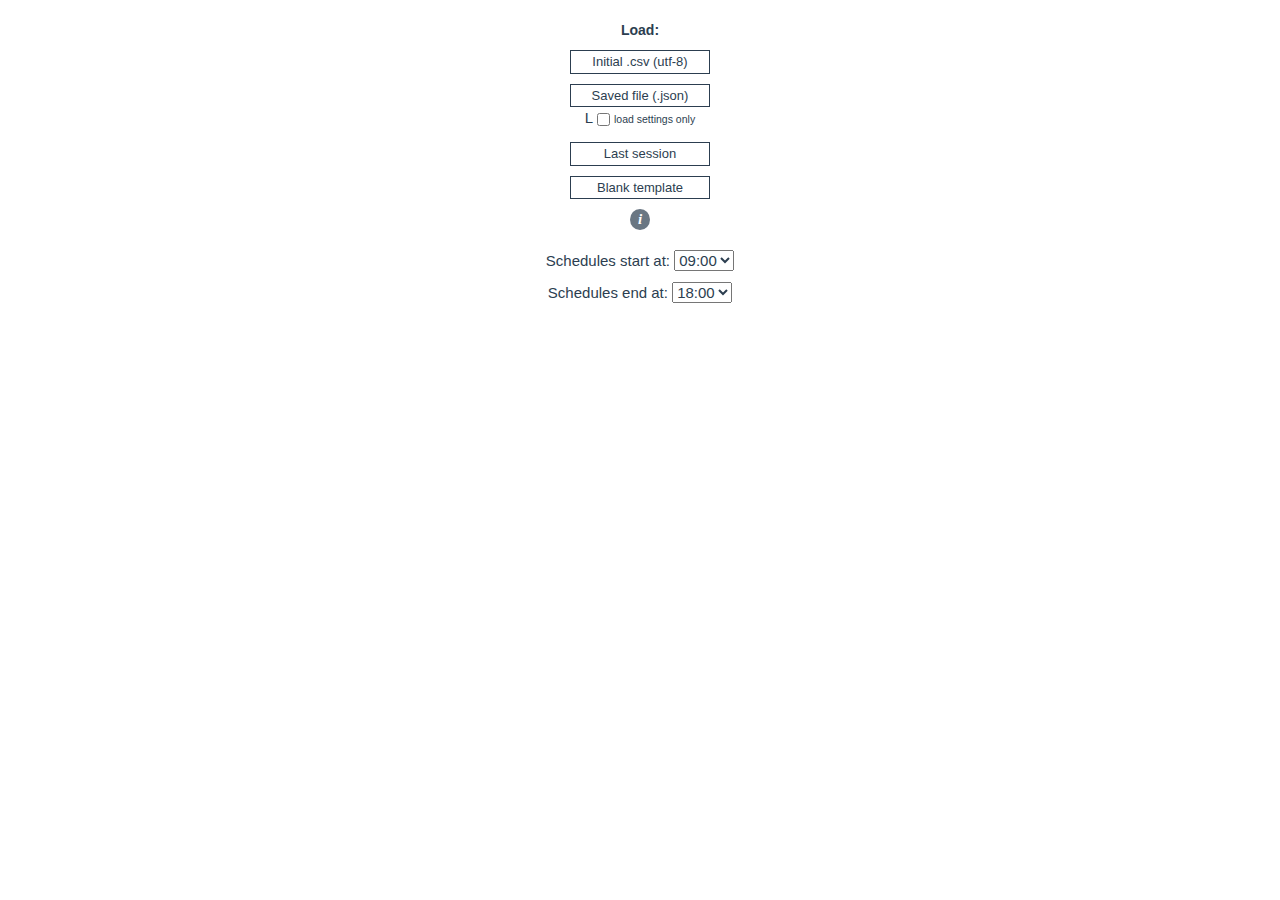
<file: schedules/index.html>
<!DOCTYPE html>
<html lang="en">
<head>
    <meta charset="utf-8" />
    <meta name="google" content="notranslate" />
    <meta http-equiv="X-UA-Compatible" content="IE=edge" />
    <meta name="viewport" content="width=device-width initial-scale=1.0 minimum-scale=1.0 maximum-scale=1.0 user-scalable=no" />
    <meta name="theme-color" content="#2c3e50">
    <title>Schedules</title>
    <!-- TODO: <link rel="canonical" href="https://_your_domain_/schedules" /> -->
    <link rel="manifest" href="../schedules/manifest.json" />
    <link rel="icon" sizes="192x192" href="schedules192.png" />
    <link type="text/css" rel="stylesheet" href="main.min.css" />
</head>
<body>
    <div class="container-fluid">
        <div id="parsing" class="row">
            <div class="col-lg-12 text-center">
                <div class="header" style="margin:20px 0 0 0;">Load:</div>
                <div>
                    <form id="inputFile">
                        <input type="file" id="csv-file" name="files" style="display:none;" />
                        <label id="labelcsv-file" for="csv-file" class="btn btn-xs btn-whiteBlue" style="margin-top:10px;width:140px;">Initial .csv (utf-8)</label>
                    </form>
                </div>
                <div>
                    <form id="inputJSON">
                        <input type="file" id="json-file" name="filez" style="display:none;" />
                        <label id="labeljson-file" for="json-file" class="btn btn-xs btn-whiteBlue" style="margin-top:10px;width:140px;">Saved file (.json)</label>
                    </form>
                </div>
                <div><span>L</span>
                    <input type="checkbox" id="settingsOnly" name="settingsOnly" value="" class="ckbox1" />
                    <label for="settingsOnly" class="small" style="font-weight:400; font-size: 0.7em;">load settings only</label>
                </div>
                <div>
                    <div id="savedsession" class="btn btn-xs btn-whiteBlue" style="margin-top:10px;width:140px;">Last session</div>
                </div>
                <div>
                    <div id="newsession" class="btn btn-xs btn-whiteBlue" style="margin-top:10px;width:140px;">Blank template</div>
                </div>
                <div>
                    <div id="helpfileA" class="circleborder"><em><strong>i</strong></em></div>
                </div>
                <div>
                    <div style="margin-top: 10px;">
                        <span>Schedules start at: </span>
                        <select id="configStartHr">
                            <option value="1">01:00</option>
                            <option value="2">02:00</option>
                            <option value="3">03:00</option>
                            <option value="4">04:00</option>
                            <option value="5">05:00</option>
                            <option value="6">06:00</option>
                            <option value="7">07:00</option>
                            <option value="8">08:00</option>
                            <option selected value="9">09:00</option>
                            <option value="10">10:00</option>
                            <option value="11">11:00</option>
                            <option value="12">12:00</option>
                            <option value="13">13:00</option>
                            <option value="14">14:00</option>
                            <option value="15">15:00</option>
                            <option value="16">16:00</option>
                            <option value="17">17:00</option>
                            <option value="18">18:00</option>
                            <option value="19">19:00</option>
                            <option value="20">20:00</option>
                            <option value="21">21:00</option>
                            <option value="22">22:00</option>
                        </select>
                    </div>
                    <div style="margin-top: 10px;">
                        <span>Schedules end at: </span>
                        <select id="configNumOfHrsPerDay">
                            <option value="10">10:00</option>
                            <option value="11">11:00</option>
                            <option value="12">12:00</option>
                            <option value="13">13:00</option>
                            <option value="14">14:00</option>
                            <option value="15">15:00</option>
                            <option value="16">16:00</option>
                            <option value="17">17:00</option>
                            <option selected value="18">18:00</option>
                            <option value="19">19:00</option>
                            <option value="20">20:00</option>
                            <option value="21">21:00</option>
                            <option value="22">22:00</option>
                            <option value="23">23:00</option>
                        </select>
                    </div>
                </div>
            </div>
        </div>
    </div>
    <div class="container-fluid">
        <div id="information" class="row nodisplay" style="z-index:15;position:relative;">
            <div class="col-lg-12 text-center">
                <div>
                    <div id="helpfile1" class="circleborder"><em><strong>i</strong></em></div>
                </div>
                <div class="header" style="border-bottom:1px solid #2c3e50;">Information</div>
                <div class="row">
                    <div class="col-lg-1"></div>
                    <div class="col-lg-5 col-md-6 col-sm-6 col-xs-6 info">
                    <div class="absolute-wrapper height600">
                    <h4 style="margin:20px 0 10px 0;">CSV files <span class="small">(single tab/sheet only, no duplicate headers, utf-8 encoded)</span></h4>
                    <h5 style="display: inline-block;">Course uploads</h5> <span id="updateHdrsA" class="btn pull-right btn-xs btn-warning">edit headers</span> <span class="small"><em>(all four fields and headers are required)</em></span>
                    <table class="table table-bordered table-condensed">
                        <thead><tr><td><input id="strHdr1" class="csvhdr" placeholder="교과목명" value="교과목명" disabled /></td><td><input id="strHdr2" class="csvhdr" placeholder="강의실" value="강의실" disabled /></td><td><input id="strHdr3" class="csvhdr" placeholder="시간" value="시간" disabled /></td><td><input id="strHdr4" class="csvhdr" placeholder="수강 번호" value="수강 번호" disabled /></td></tr></thead>
                        <tbody>
                            <tr><td>DU실용영어(1)</td><td>사1206</td><td>월(12:00∼12:50) 수(12:00∼12:50)</td><td>0001</td></tr>
                            <tr><td>인터뷰영어</td><td>범1215A</td><td>화(12:00∼13:15) 목(12:00∼13:15)</td><td>1000</td></tr>
                            <tr><td>*영어회화(2)</td><td>인2-2402</td><td>목(10:00∼11:50)</td><td>1001</td></tr>
                            <tr><td>TOEIC</td><td>공2201 공2101</td><td>월(13:30∼14:45) 수(15:00∼16:15)</td><td>9998</td></tr>
                            <tr><td>D.C.R.</td><td>대구본1403</td><td>수(13:00∼15:50)</td><td>9999</td></tr>
                        </tbody>
                    </table>
                        <h5 style="display: inline-block;">Renaming all courses</h5> <span id="updateHdrsB" class="btn pull-right btn-xs btn-warning">edit headers</span> <br />
                        <span class="small"><em>(both headers required: (1) the old course name -&gt; (2) the new or updated course name)</em></span>
                    <table class="table table-bordered table-condensed">
                        <thead><tr><td><input id="strHdr5" class="csvhdr" placeholder="수강 번호1" value="수강 번호1" disabled /></td><td><input id="strHdr6" class="csvhdr" placeholder="수강 번호2" value="수강 번호2" disabled /></td></tr></thead>
                        <tbody>
                            <tr><td>1000</td><td>1001</td></tr>
                            <tr><td>9999</td><td>9998</td></tr>
                        </tbody>
                    </table>
                        <h5 style="display: inline-block;">Teachers</h5> <span class="small" style="display: inline-block;"><em>(the second header is optional - if fields exist in Korean, they will appear on the CSV.)</em></span>
                    <table class="table table-bordered table-condensed">
                        <thead><tr><td>teachers</td><td>강사명</td></tr></thead>
                        <tbody>
                            <tr><td>Patrick Travers</td><td>패트릭 트라버스</td></tr>
                            <tr><td>이영식</td><td></td></tr>
                        </tbody>
                    </table>
                    <h5 style="display: inline-block;">Department definitions</h5> <span class="small" style="display: inline-block;"><em>(the second header is optional - if fields exist, they will appear on the PDF)</em></span>
                    <table class="table table-bordered table-condensed">
                        <thead><tr><td>shortcode</td><td>description</td></tr></thead>
                        <tbody>
                            <tr><td>대구본</td><td>Main Building (1)</td></tr>
                            <tr><td>활</td><td>조형예술대학(5호관)</td></tr>
                        </tbody>
                    </table>
                    </div>
                    </div>
                    <div class="col-lg-5 col-md-6 col-sm-6 col-xs-6 info">
                    <div class="absolute-wrapper height600">
                    <h4 style="margin:20px 0 10px 0;">Keyboard + Mouse</h4>
                    <p><span class="btn-xs btn-primary">SHIFT</span><span class="small" style="font-weight: bold"> + CLICK</span>: deselect (or unassign if this is a course)<br><span class="btn-xs btn-primary">ALT</span><span class="small" style="font-weight: bold"> + </span><span class="btn-xs btn-primary">SHIFT</span><span class="small" style="font-weight: bold"> + CLICK</span>: select course under courselist - any subsequent click on a schedule will attempt to assign the course there.</p>
                    <h4 style="margin:20px 0 10px 0;">Icons</h4>
                    <p><span class="icon-wrench"></span>: edit or make changes<br><span class="icon-recycle"></span>: unassigns all courses either under one specific category or from one specific schedule.<br><span class="icon-flash"></span>: automatically builds as many schedules as possible for one specific category (NOTE: applies to blank schedules only, observes active settings).</p>
                    <h4 style="margin:20px 0 10px 0;">Clinics</h4>
                    <p>Clinics behave differently to regular courses in that each instance is created when it is assigned to a schedule and destroyed when it is unassigned.<br>Each clinic instance cannot be edited directly. Edits must be made to the clinic definition itself - the changes will then apply to all instances of that definition.</p>
                    <h4 style="margin:20px 0 -10px 0;">Department Groups</h4>
                    <ul>
                        <li>A department "group" is a filter that determines which course departments can be included together on the same schedule.</li>
                        <li>Groups work by restricting assignments to courses with departments that are <em>inclusive</em> of a single common group (regardless of how many groups are defined).</li>
                        <li>When using groups, each course assigned to any given schedule (starting with the first assignment) will dictate which courses are subsequently allowed on that same schedule.</li>
                        <li>Groups can be set to restrict assignments by department either on an individual "daily" basis or to restrict assignments by department throughout the entirety of a schedule "week".</li>
                        <li>While groups are active, if a department is left out altogether, all courses under that department will be ignored when making assignments.</li>
                        <li>Groups can be engaged, changed or overridden at any time without affecting assignments that have already been set.</li>
                    </ul>
                    </div>
                    </div>
                    <div class="col-lg-1"></div>
                </div>
            </div>
        </div>
    </div>
    <div class="container-fluid">
        <div class="row" style="z-index:15;position:relative;">
            <div class="col-lg-2 col-md-2 col-sm-2 col-xs-2"></div>
            <div id="hiddendeptopenR" class="col-lg-2 col-md-2 col-sm-2 col-xs-2"></div>
            <div class="col-lg-4 col-md-4 col-sm-4 small">
                <div id="setting-section" class="text-left nodisplay">
                    <div class="row">
                        <div class="col-lg-12">
                            <div id="hidetitlesettings" class="header text-center" style="padding-top: 20px;">Schedule Settings</div>
                            <div class="header text-center">
                                <form id="uploadJSON">
                                    <input type="file" id="jsonSettings-file" name="filejzon" style="display:none;" />
                                    <label id="labeljsonSettings" for="jsonSettings-file" class="btn btn-xs btn-whiteBlue" style="margin:5px 0;width: 120px;">Set via .json</label>
                                </form>
                            </div>
                            <div style="margin-bottom: 5px; border-bottom: 1px solid #2c3e50;">All Departments:<span id="deptopenR" class="btn-xs btn-whiteBlue icon-wrench pull-right" style="margin-top:-3px;">Edit</span></div>
                            <div id="alldepartments"></div>
                            <div id="newgroupid" style="margin-top:5px;" data-grpindex="0">
                                <span id="makegroup" class="btn btn-xs btn-whiteBlue">Add selection to groups</span>
                                <div style="margin-top:5px;">Department Groups:<br><span class="icon-attention" style="color:#ff9800;"></span> <em>While groups are active, courses with a department not included below will be ignored.</em></div>
                            </div>
                            <div class="absolute-wrapper height300">
                                <div id="allgroups" class="well well-sm" style="margin-bottom:5px; border-radius:0;"></div>
                            </div>
                        </div>
                    </div>
                    <div style="margin-bottom: 5px; border-bottom: 1px solid #2c3e50;">Maximum Contact Hours:</div>
                    <div><span>Per schedule:</span>
                        <input type="number" id="hrsPerSchedule" class="" value="" maxlength="2" min="0" /> </div>
                    <div><span>Per day:</span>
                        <input type="number" id="hrsPerDay" class="" value="" maxlength="2" min="0" /> </div>
                    <div style="margin-bottom:10px;"><span>Sequentially:</span>
                        <div class="btn btn-xs btn-inline nopadleft">
                            <fieldset>
                                <div class="switch-toggle switch-candy">
                                    <input id="seqHrsTwo" name="scale" type="radio">
                                    <label for="seqHrsTwo">&nbsp;2-2-3(3)&nbsp;</label>
                                    <input id="seqHrsThree" name="scale" type="radio" checked>
                                    <label for="seqHrsThree">&nbsp;3-4-3(6)&nbsp;</label>
                                    <a></a>
                                </div>
                            </fieldset>
                        </div>
                        <span>1hr - 2hr - 90min(3hr)</span>
                    </div>
                    <div class="row">
                        <div class="col-lg-12 text-center" style="margin:10px 0;"><span id="save-settings" class="btn btn-xs btn-success">Save and Close</span> </div>
                    </div>
                </div>
            </div>
        </div>
    </div>
    <div class="container-fluid">
      <div id="departments" class="revealdepts nodisplay">
        <div class="row" style="z-index:15;position:relative;">
            <div class="col-lg-6 col-md-6 col-sm-6 small"></div>
            <div class="col-lg-4 col-md-4 col-sm-5 small">
                <div id="deptEDIT-section" class="text-left">
                    <div class="row">
                        <div class="col-lg-12">
                            <div class="header text-center" style="padding-top: 20px;">Departments</div>
                            <div class="header text-center">
                                <form id="inputDEPTS">
                                    <input type="file" id="deptEDIT-file" name="filedped" style="display:none;" />
                                    <label id="labeldeptEDIT-file" for="deptEDIT-file" class="btn btn-xs btn-whiteBlue" style="margin:5px 0;width: 120px;">Add via .csv file</label>
                                </form><span id="deptEDITadd" class="btn btn-xs btn-whiteBlue" style="margin:0 0 5px 0;width:120px;">Add new dept</span> </div>
                            <div style="margin-bottom: 5px; border-bottom: 1px solid #2c3e50;">All Departments:</div>
                            <div class="absolute-wrapper height300">
                                <div id="deptEDIT"> </div>
                            </div>
                        </div>
                    </div>
                    <div class="row">
                        <div class="col-lg-12 text-center" style="margin:10px 0;"><span id="save-deptEDIT" class="btn btn-xs btn-success">Save updates</span><span id="exit-deptEDIT" class="btn btn-xs btn-whiteBlue" style="margin-left:5px;">Exit</span> </div>
                    </div>
                </div>
            </div>
        </div>
      </div>
    </div>
    <div class="container-fluid">
      <div id="statistics" class="nodisplay">
        <div class="row text-center small" style="z-index:15;position:relative;">
            <div class="header" style="margin:20px 0 0 0;">Course hours assigned</div>
            <div class="col-lg-2 col-md-2 col-sm-2">
            </div>
            <div id="stats-grid" class="col-lg-6 col-md-6 col-sm-6"></div>
            <div class="col-lg-2 col-md-2 col-sm-2">
                <div class="row text-left">
                    <h5 class="text-center" style="margin: 4px 0;">Courses by category:</h5>
                    <div class="absolute-wrapper height200" style="border-top: 1px solid #2c3e50;">
                        <div id="coursesByCat"></div>
                    </div>
                </div>
            </div>
        </div>
        <div class="row text-center small">
            <div class="header" style="margin:20px 0 0 0;">Clinic hours assigned</div>
            <div class="col-lg-2 col-md-2 col-sm-2">
            </div>
            <div id="klinics-grid" class="col-lg-6 col-md-6 col-sm-6"></div>
            <div class="col-lg-2 col-md-2 col-sm-2">
                <div class="row text-left">
                    <h5 class="text-center" style="margin: 4px 0;">Clinics by definition:</h5>
                    <div class="absolute-wrapper height200" style="border-top: 1px solid #2c3e50;">
                        <div id="coursesByDef"></div>
                    </div>
                </div>
            </div>
        </div>
            <div class="row">
                <div class="col-lg-12 text-center" style="margin:10px 0;"><span id="exit-stats" class="btn btn-xs btn-whiteBlue icon-map-o"> Exit</span></div>
            </div>
      </div>
    </div>
    <div class="container-fluid">
        <div class="row" style="z-index:15;position:relative;">
            <div class="col-lg-4 col-md-3 col-sm-2 small"></div>
            <div class="col-lg-4 col-md-6 col-sm-8 small">
                <div id="tchrs-section" class="text-left nodisplay">
                    <div class="row">
                        <div class="col-lg-12">
                            <div class="header text-center" style="padding-top: 20px;">Teachers</div>
                            <div class="header text-center">
                                <form id="inputTCHRS">
                                    <input type="file" id="tchrs-file" name="filets" style="display:none;" />
                                    <label id="labeltchrs-file" for="tchrs-file" class="btn btn-xs btn-whiteBlue" style="margin:5px 0;width: 120px;">Add via .csv file</label>
                                </form><span id="tchradd" class="btn btn-xs btn-whiteBlue" style="margin:0 0 5px 0;width:120px;">Add new teacher</span> </div>
                            <div style="margin-bottom: 5px; border-bottom: 1px solid #2c3e50;">All Teachers:</div>
                            <div class="absolute-wrapper height300">
                                <div id="alltchrs"> </div>
                            </div>
                        </div>
                    </div>
                    <div class="row">
                        <div class="col-lg-12 text-center" style="margin:10px 0;"><span id="save-tchrs" class="btn btn-xs btn-success">Save updates</span><span id="exit-tchrs" class="btn btn-xs btn-whiteBlue" style="margin-left:5px;">Exit</span> </div>
                    </div>
                </div>
            </div>
        </div>
    </div>
    <div class="container-fluid">
        <div id="displayOverrides" class="row nodisplay">
            <div class="col-lg-12">
                <div class="row">
                    <div id="leftsidesettings" class="col-lg-3 col-md-3 col-sm-3 col-xs-3 small">
                        <div id="leftsidechild" style="visibility: visible;padding:5px 0 5px 0;color:#ffffff;background-color:#2c3e50;margin:0 -15px;" class="header text-center">Courses <span id="startedr" class="btn-xs btn-blueYellow icon-wrench"></span></div>
                        <div class="absolute-wrapper height65">
                            <div id="coursehelpers">
                                <div class="text-center">
                                    <span id="renamer" class="btn btn-xs btn-whiteBlue icon-attention nodisplay" style="margin-right:2px;">Rename courses</span>
                                    <div id="newCNames" class="icon-attention nodisplay">Rename <form id="inputRENAME">
                                            <input type="file" id="uploadnewCNames" name="filecn" style="display:none;" />
                                            <label id="labeluploadnewCNames" for="uploadnewCNames" class="btn btn-xs btn-whiteBlue" style="display: inline-block;line-height:1.2;margin:1px 0;">via .csv</label>
                                        </form>
                                        <span id="savenewCNames" class="btn btn-xs btn-success" style="line-height:1.2;margin:1px 0;">Save</span> <span id="exitnewCNames" class="btn btn-xs btn-whiteBlue" style="line-height:1.2;margin:1px 1px 1px 0;">Exit</span></div>
                                    <input type="number" id="searchcourses" class="input-xs text-center" style="width:80px;" value="" maxlength="4" minlength="4" min="0000" max="9999" placeholder="search" /> <span id="coursefinder" class="btn btn-xs btn-whiteBlue icon-search" style="margin-left:-7px;"></span>
                                    <div id="klinicHolder" class="pull-right nodisplay" style="margin: 0 20px 0 0;">
                                        <input type="checkbox" id="klinicHold" name="klinicHold" value="" class="ckbox1" />
                                        <label for="klinicHold" class="small" style="font-weight:400; font-size: 0.7em;">LOCK CLINIC</label>
                                    </div>
                                </div>
                                <div class="text-center" style="padding:3px 15px 0 15px;"><span id="purger" class="btn btn-xs btn-dangerous icon-attention nodisplay" style="margin-right:2px;">Purge&nbsp;</span>
                                <span id="addnewcourse" class="btn btn-xs btn-success nodisplay">New courses / categories</span>
                                <span id="openklinics" class="btn btn-xs btn-whiteBlue nodisplay">Define clinics</span>
                                <div id="klinicscontainer" class="nodisplay"></div>
                                </div>
                            </div>
                        </div>
                    </div>
                    <div id="rightsidesettings" class="col-lg-9 col-md-9 col-sm-9 col-xs-9 small">
                        <div id="rightsidechild" class="header text-center" style="padding:5px 0 5px 0;color:#ffffff;background-color:#2c3e50;margin:0 -15px;">Schedules <span id="open-settings" class="btn-xs btn-blueYellow icon-wrench"></span><span id="downloadjson" class="downloadr pull-right icon-download">SAVE .json</span><span id="downloadcsv" class="downloadr pull-right icon-download">ADMIN .csv</span><span id="downloadpdf" class="downloadr pull-right icon-download">COURSE schedules .pdf</span><span id="dlklinicpdf" class="downloadr pull-right icon-download">CLINIC schedules .pdf</span> </div>
                        <div class="absolute-wrapper height65">
                            <div id="overridesettings">
                                <div> <span class="small" style="margin-right:-5px;">CATEGORIES:</span> <span class="btn btn-xs">
                        <fieldset>
                            <div class="switch-toggle switch-candy">
                                <input id="mlticatsyes" name="mlticats" type="radio">
                                <label for="mlticatsyes">multiple&nbsp;&nbsp;&nbsp;&nbsp;</label>
                                <input id="mlticatsno" name="mlticats" type="radio" checked>
                                <label for="mlticatsno">single</label>
                                <a></a>
                            </div>
                        </fieldset>
                    </span><span class="small">&nbsp;MAX.HOURS: </span>
                                    <div id="schedhrsbyps" class="btn btn-xs" style="margin: 0 -5px 0 0;border-color:#dedede;"><span id="schedhrsset" style="font-weight:700;">12</span> total</div>
                                    <div id="dayhrsbyps" class="btn btn-xs" style="margin: 0 -5px 0 0;border-color:#dedede;"><span id="dayhrsset" style="font-weight:700;">4</span> per day</div>
                                    <div id="seqhrsbyps" class="btn btn-xs" style="border-color:#dedede;"><span id="seqhrsset" style="font-weight:700;">3-4-3(6)</span> seq.</div>
                                    <div style="display: inline-block;"><span class="small">&nbsp;NEW: </span><span id="newmontofri" class="btn btn-xs btn-whiteBlue">Mon-Fri</span> <span id="newmontosat" class="btn btn-xs btn-whiteBlue">Sat.</span></div>
                                    <div class="pull-right" style="margin:2px 4px 0 0;"><span id="view-stats" class="btn btn-xs btn-whiteBlue icon-map-o"> Stats</span></div>
                                    <div class="pull-right" style="margin:2px 5px 0 0;display:inline-block"><span id="helpfileB" class="circleborder" style="border-color:#dedede;"><em><strong>i</strong></em></span></div>
                                    <div class="pull-right" style="margin:2px 4px 0 0;"><span id="updatenames" class="btn btn-xs btn-whiteBlue icon-user">Update</span> <span id="showteachers" class="btn btn-xs btn-whiteBlue icon-user">Show</span></div>
                                </div>
                                <div id="nodeptgrps" class="nodisplay"><span class="btn btn-xs" style="margin:0;border-color:#dedede;color:rgba(44,62,80,0.4);cursor:default;">No department groups defined</span></div>
                                <div id="deptgrpcontrol"><span id="deptgrpsbyps" class="btn btn-xs" style="margin: 0;border-color:#dedede;">Department Groups:</span><span id="deptgroupsset" class="" style="padding:5px 0;"></span> <span class="btn btn-xs">
                        <fieldset>
                            <div class="switch-toggle switch-candy">
                                <input id="deptGrpsDaily" name="grpset" type="radio" checked>
                                <label for="deptGrpsDaily">daily</label>
                                <input id="deptGrpsWeekly" name="grpset" type="radio">
                                <label for="deptGrpsWeekly">weekly&nbsp;&nbsp;&nbsp;&nbsp;</label>
                                <a></a>
                            </div>
                        </fieldset>
                    </span> </div>
                            </div>
                        </div>
                    </div>
                </div>
            </div>
        </div>
    </div>
    <div class="container-fluid">
        <div id="newcoursemodal" class="row nodisplay">
            <div class="col-lg-12">
                <div class="row">
                    <div class="col-lg-2 col-md-2 col-sm-2 col-xs-2"></div>
                    <div id="hiddendeptopenL" class="col-lg-2 col-md-2 col-sm-2 col-xs-2"></div>
                    <div id="newcourseform" class="col-lg- col-md-4 col-sm-4 col-xs-4 text-left small">
                        <div class="header text-center" style="margin:5px 0 5px 0;border-bottom:1px solid #2c3e50;padding-top:20px;">New Category</div>
                        <div>
                            <div id="newcatlist" style="margin:5px 0;"></div> <span id="newcoursecatmake" class="btn-xs btn-success">Add category</span>
                            <div id="choosenewcat" class="well well-sm nodisplay"> <span id="savenewcat" class="btn btn-xs btn-success">Create Category</span>
                                <input type="text" id="definenewcat" class="btn-xs text-center" style="margin:5px 0;width:150px;vertical-align:middle;padding:2px;" placeholder="category name" /> <span id="exitchoosenewcat" class="btn btn-xs btn-danger pull-right" style="margin-top:5px;">Exit</span> </div>
                        </div>
                        <div class="header text-center" style="margin:5px 0 5px 0;border-bottom:1px solid #2c3e50;padding-top: 20px;">New Course(s)</div>
                        <div class="row">
                            <div class="col-lg-12" style="margin-bottom:10px;">
                                <div>
                                    <form id="freshFile">
                                        <input type="file" id="csv-freshfile" name="freshfile" style="display:none;" />
                                        <label id="labelcsv-freshfile" for="csv-freshfile" class="btn btn-xs btn-whiteBlue pull-right" style="margin-bottom:10px;width:80px;">from .csv</label>
                                    </form>
                                 </div>
                            </div>
                        </div>
                        <div style="margin:5px 0;"><span>Course Code:</span>
                            <input type="number" id="newcoursename" class="btn-xs" style="width:90px;vertical-align:middle;padding-top:2px;padding-bottom:2px;" value="0001" maxlength="4" minlength="4" min="0001" max="9999" />
                        </div>
                        <div>
                            <div id="chooseexistingcats"> <span>Category:</span>
                                <div id="select-styleA" class="">
                                    <select id="newcoursecat"> </select>
                                </div>
                            </div>
                        </div>
                        <div style="margin:5px 0;">
                            <div id="chooseexistingdepts"><span>Department:</span>
                                <div id="select-styleB">
                                    <select id="newcoursedept"> </select>
                                </div>
                                <span id="deptopenL" class="btn-xs btn-whiteBlue icon-wrench">Edit departments</span>
                            </div>
                        </div>
                        <div class="">
                            <span>Room:</span>
                            <input type="text" id="newcourseroom" class="btn-xs" style="width:90px;vertical-align:middle;padding:2px;" placeholder="101" />
                            <input type="text" id="newcourseroomB" class="btn-xs" style="width:90px;vertical-align:middle;padding:2px;margin-left:2px;" placeholder="(split)" />
                        </div>
                        <div>
                            <div style="margin:5px 0 2px 0;">Class Duration:</div>
                            <div>
                                <fieldset>
                                    <div class="switch-toggle switch-candy">
                                        <input id="durationone" name="pickduration" type="radio" checked>
                                        <label for="durationone">1시간(2)</label>
                                        <input id="durationninety" name="pickduration" type="radio">
                                        <label for="durationninety">90분(2)</label>
                                        <input id="durationtwo" name="pickduration" type="radio">
                                        <label for="durationtwo">2시간(1)</label>
                                        <input id="durationthree" name="pickduration" type="radio">
                                        <label for="durationthree">3시간(1)</label>
                                        <a></a>
                                    </div>
                                </fieldset>
                            </div>
                        </div>
                        <div style="margin:5px 0;"><span>Class Times:</span>
                            <div id="newcoursedayhrsone" style="margin:2px 0 2px 0;">
                                <div id="select-styleC" class="">
                                    <select id="newdayone">
                                        <option value="월">월</option>
                                        <option value="화">화</option>
                                        <option value="수">수</option>
                                        <option value="목">목</option>
                                        <option value="금">금</option>
                                        <option value="토">토</option>
                                    </select>
                                </div>
                                <div id="select-styleD" class="">
                                    <select id="newhrsone"> </select>
                                </div>
                                <div id="select-styleF" class="">
                                    <select id="newdaytwo">
                                        <option value="월">월</option>
                                        <option value="화">화</option>
                                        <option value="수">수</option>
                                        <option value="목">목</option>
                                        <option value="금">금</option>
                                        <option value="토">토</option>
                                    </select>
                                </div>
                                <div id="select-styleG" class="">
                                    <select id="newhrstwo"> </select>
                                </div>
                            </div>
                        </div>
                        <div class="text-center" style="margin:20px 0;">
                            <div id="savecoursechanges" class="btn btn-xs btn-success">Create Course</div>
                            <div id="exitcoursechanges" class="btn btn-xs btn-whiteBlue">Exit</div>
                        </div>
                    </div>
                </div>
            </div>
        </div>
    </div>
    <div class="container-fluid">
        <div id="defineklinics" class="row nodisplay" style="z-index:15;position:relative;">
            <div class="col-lg-12">
                <div class="row">
                    <div class="col-lg-3 col-md-3 col-sm-3 col-xs-3"></div>
                    <div id="newklinicform" class="col-lg-6 col-md-6 col-sm-6 col-xs-6 text-left small">
                        <div class="header text-center" style="padding-top:20px;">Clinic definitions</div>
                        <div class="header text-center" style="margin:5px 0 5px 0;">
                            <span id="klinicadd" class="btn btn-xs btn-whiteBlue" style="margin:0 0 5px 0;width:120px;">Define new clinic</span>
                        </div>
                        <div style="margin-bottom: 5px; border-bottom: 1px solid #2c3e50;">All definitions:</div>
                        <div class="absolute-wrapper height300">
                        <div id="klinic-section" class="height500"></div>
                        </div>
                        <div class="text-center" style="margin:20px 0;">
                            <div id="saveklinicchanges" class="btn btn-xs btn-success">Save definitions</div>
                            <div id="exitklinicchanges" class="btn btn-xs btn-whiteBlue">Exit</div>
                        </div>
                    </div>
                </div>
            </div>
        </div>
    </div>
    <div class="container-fluid">
        <div class="row">
            <div id="left" class="col-lg-3 col-md-3 col-sm-3 small">
                <div class="row">
                    <div class="col-lg-12">
                        <div id="references" class="text-left" style="padding-top: 100px;"></div>
                    </div>
                </div>
            </div>
            <div id="right" class="col-lg-9 col-md-9 col-sm-9 small">
                <div id="schedule-instances" class="row" style="padding-top: 100px;"></div>
                <div id="pagebottom"></div>
            </div>
        </div>
    </div>
    <!-- <div class="container-fluid">
        <div id="loadingScreen" class="row nodisplay">
            <div class="col-lg-3 col-md-3 col-sm-3 col-xs-3"></div>
                <div class="col-lg-6 col-md-6 col-sm-6 col-xs-6">
                    <div class="text-center">
                        <h4 class="waiting-dots" style="margin:300px 0 10px 0;">Parsing csv data. Please wait<span> .</span><span> .</span><span> .</span></h4>
                    </div>
                </div>
        </div>
    </div> -->
    <script type="text/javascript" src="papaparse.min.js"></script>
    <script type="text/javascript" src="msc-script.min.js"></script>
    <script type="text/javascript" src="fileSaver.js"></script>
    <script type="text/javascript" src="main.min.js"></script>
</body>
</html>
</file>
<file: schedules/main.min.css>
@font-face{font-family:fontello;src:url(font/fontello.ttf?85205103) format('truetype');font-weight:400;font-style:normal}[class*=" icon-"]:before,[class^=icon-]:before{font-family:fontello;font-style:normal;font-weight:400;speak:none;display:inline-block;text-decoration:inherit;width:1em;margin-right:.2em;text-align:center;font-variant:normal;text-transform:none;line-height:1em;margin-left:.2em;-webkit-font-smoothing:antialiased;-moz-osx-font-smoothing:grayscale}.icon-sort-alt-up:before{content:'\f160'}.icon-sort-alt-down:before{content:'\f161'}.icon-recycle:before{content:'\f1b8'}.icon-attention:before{content:'\e800'}.icon-user:before{font-size:120%;content:'\e801'}.icon-download:before{content:'\e802';font-size:85%}.icon-wrench:before{content:'\e803';font-weight:400;font-size:120%}.icon-search:before{content:'\e804';font-weight:400}.icon-flash:before{content:'\e806';font-size:120%}.icon-map-o:before{content:'\f278'}*{-webkit-box-sizing:border-box;-moz-box-sizing:border-box;box-sizing:border-box}:after,:before{-webkit-box-sizing:border-box;-moz-box-sizing:border-box;box-sizing:border-box}html{font-size:10px;-webkit-tap-highlight-color:transparent}body{font-family:Arial,Arial,Helvetica,sans-serif;font-size:15px;line-height:1.42857143;color:#2c3e50;background-color:#fff}html{font-family:sans-serif;-ms-text-size-adjust:100%;-webkit-text-size-adjust:100%}body{margin:0}canvas{display:inline-block;vertical-align:baseline}a{background-color:transparent}a:active,a:hover{outline:0}strong{font-weight:700}img{border:0}button,input,select{color:inherit;font:inherit;margin:0}button{overflow:visible}button,select{text-transform:none}button{-webkit-appearance:button;cursor:pointer}button::-moz-focus-inner,input::-moz-focus-inner{border:0;padding:0}input{line-height:normal}input[type=radio]{-webkit-box-sizing:border-box;-moz-box-sizing:border-box;box-sizing:border-box;padding:0}fieldset{border:1px solid silver;margin:0 2px;padding:.35em .625em .75em}@media print{*,:after,:before{background:0 0!important;color:#000!important;-webkit-box-shadow:none!important;box-shadow:none!important;text-shadow:none!important}a,a:visited{text-decoration:underline}img{page-break-inside:avoid}img{max-width:100%!important}select{background:#fff!important}}*{-webkit-box-sizing:border-box;-moz-box-sizing:border-box;box-sizing:border-box}:after,:before{-webkit-box-sizing:border-box;-moz-box-sizing:border-box;box-sizing:border-box}html{font-size:10px;-webkit-tap-highlight-color:transparent}body{font-family:"Helvetica Neue",Helvetica,Arial,sans-serif;font-size:15px;line-height:1.42857143;color:#2c3e50}button,input,select{font-family:inherit;font-size:inherit;line-height:inherit}a{color:#4caf50;text-decoration:none}a:focus,a:hover{color:#4caf50;text-decoration:underline}a:focus{outline:thin dotted;outline:5px auto -webkit-focus-ring-color;outline-offset:-2px}img{vertical-align:middle}.h4,h4{font-family:"Helvetica Neue",Helvetica,Arial,sans-serif;font-weight:400;line-height:1.1;color:inherit}.h4,h4{margin-top:10.5px;margin-bottom:10.5px}.h4,h4{font-size:19px}.small{font-size:86%}.text-right{text-align:right}.container-fluid{margin-right:auto;margin-left:auto;padding-left:15px;padding-right:15px}.row{margin-left:-15px;margin-right:-15px}.col-lg-1,.col-lg-10,.col-lg-11,.col-lg-12,.col-lg-2,.col-lg-3,.col-lg-4,.col-lg-5,.col-lg-6,.col-lg-7,.col-lg-8,.col-lg-9,.col-md-1,.col-md-10,.col-md-11,.col-md-12,.col-md-2,.col-md-3,.col-md-4,.col-md-5,.col-md-6,.col-md-7,.col-md-8,.col-md-9,.col-sm-1,.col-sm-10,.col-sm-11,.col-sm-12,.col-sm-2,.col-sm-3,.col-sm-4,.col-sm-5,.col-sm-6,.col-sm-7,.col-sm-8,.col-sm-9,.col-xs-1,.col-xs-5,.col-xs-6{position:relative;min-height:1px;padding-left:15px;padding-right:15px}.col-xs-1,.col-xs-3,.col-xs-5,.col-xs-6,.col-xs-9{float:left}.col-xs-9{width:75%}.col-xs-6{width:50%}.col-xs-5{width:41.66666667%}.col-xs-3{width:25%}.col-xs-1{width:8.33333333%}@media (min-width:768px){.col-sm-1,.col-sm-10,.col-sm-11,.col-sm-12,.col-sm-2,.col-sm-3,.col-sm-4,.col-sm-5,.col-sm-6,.col-sm-7,.col-sm-8,.col-sm-9{float:left}.col-sm-12{width:100%}.col-sm-11{width:91.66666667%}.col-sm-10{width:83.33333333%}.col-sm-9{width:75%}.col-sm-8{width:66.66666667%}.col-sm-7{width:58.33333333%}.col-sm-6{width:50%}.col-sm-5{width:41.66666667%}.col-sm-4{width:33.33333333%}.col-sm-3{width:25%}.col-sm-2{width:16.66666667%}.col-sm-1{width:8.33333333%}}@media (min-width:992px){.col-md-1,.col-md-10,.col-md-11,.col-md-12,.col-md-2,.col-md-3,.col-md-4,.col-md-5,.col-md-6,.col-md-7,.col-md-8,.col-md-9{float:left}.col-md-12{width:100%}.col-md-11{width:91.66666667%}.col-md-10{width:83.33333333%}.col-md-9{width:75%}.col-md-8{width:66.66666667%}.col-md-7{width:58.33333333%}.col-md-6{width:50%}.col-md-5{width:41.66666667%}.col-md-4{width:33.33333333%}.col-md-3{width:25%}.col-md-2{width:16.66666667%}.col-md-1{width:8.33333333%}}@media (min-width:1200px){.col-lg-1,.col-lg-10,.col-lg-11,.col-lg-12,.col-lg-2,.col-lg-3,.col-lg-4,.col-lg-5,.col-lg-6,.col-lg-7,.col-lg-8,.col-lg-9{float:left}.col-lg-12{width:100%}.col-lg-11{width:91.66666667%}.col-lg-10{width:83.33333333%}.col-lg-9{width:75%}.col-lg-8{width:66.66666667%}.col-lg-7{width:58.33333333%}.col-lg-6{width:50%}.col-lg-5{width:41.66666667%}.col-lg-4{width:33.33333333%}.col-lg-3{width:25%}.col-lg-2{width:16.66666667%}.col-lg-1{width:8.33333333%}}table{background-color:transparent}caption{padding-top:8px;padding-bottom:8px;color:#b4bcc2;text-align:left}th{text-align:left}.table{width:100%;max-width:100%;margin-bottom:11px}.table>tbody>tr>td,.table>tbody>tr>th,.table>tfoot>tr>td,.table>tfoot>tr>th,.table>thead>tr>td,.table>thead>tr>th{padding:8px;line-height:1.42857143;vertical-align:top;border-top:1px solid #ecf0f1}.table>thead>tr>th{vertical-align:bottom;border-bottom:2px solid #ecf0f1}.table>caption+thead>tr:first-child>td,.table>caption+thead>tr:first-child>th,.table>colgroup+thead>tr:first-child>td,.table>colgroup+thead>tr:first-child>th,.table>thead:first-child>tr:first-child>td,.table>thead:first-child>tr:first-child>th{border-top:0}.table>tbody+tbody{border-top:2px solid #ecf0f1}.table .table{background-color:#fff}.table-condensed>tbody>tr>td,.table-condensed>tbody>tr>th,.table-condensed>tfoot>tr>td,.table-condensed>tfoot>tr>th,.table-condensed>thead>tr>td,.table-condensed>thead>tr>th{padding:2px}.table-bordered{border:1px solid #2c3e50}.table-bordered>tbody>tr>td,.table-bordered>tbody>tr>th,.table-bordered>tfoot>tr>td,.table-bordered>tfoot>tr>th,.table-bordered>thead>tr>td,.table-bordered>thead>tr>th{border:1px solid #2c3e50}.table-bordered>thead>tr>td,.table-bordered>thead>tr>th{border-bottom-width:2px;background-color:#ecf0f1}.table-striped>tbody>tr:nth-of-type(odd){background-color:#f9f9f9}.table-hover>tbody>tr:hover{background-color:#ecf0f1}table col[class*=col-]{position:static;float:none;display:table-column}table td[class*=col-],table th[class*=col-]{position:static;float:none;display:table-cell}.table>tbody>tr.active>td,.table>tbody>tr.active>th,.table>tbody>tr>td.active,.table>tbody>tr>th.active,.table>tfoot>tr.active>td,.table>tfoot>tr.active>th,.table>tfoot>tr>td.active,.table>tfoot>tr>th.active,.table>thead>tr.active>td,.table>thead>tr.active>th,.table>thead>tr>td.active,.table>thead>tr>th.active{background-color:#ecf0f1}.table-hover>tbody>tr.active:hover>td,.table-hover>tbody>tr.active:hover>th,.table-hover>tbody>tr:hover>.active,.table-hover>tbody>tr>td.active:hover,.table-hover>tbody>tr>th.active:hover{background-color:#dde4e6}.table>tbody>tr.success>td,.table>tbody>tr.success>th,.table>tbody>tr>td.success,.table>tbody>tr>th.success,.table>tfoot>tr.success>td,.table>tfoot>tr.success>th,.table>tfoot>tr>td.success,.table>tfoot>tr>th.success,.table>thead>tr.success>td,.table>thead>tr.success>th,.table>thead>tr>td.success,.table>thead>tr>th.success{background-color:#4caf50}.table-hover>tbody>tr.success:hover>td,.table-hover>tbody>tr.success:hover>th,.table-hover>tbody>tr:hover>.success,.table-hover>tbody>tr>td.success:hover,.table-hover>tbody>tr>th.success:hover{background-color:#15a589}.table>tbody>tr.info>td,.table>tbody>tr.info>th,.table>tbody>tr>td.info,.table>tbody>tr>th.info,.table>tfoot>tr.info>td,.table>tfoot>tr.info>th,.table>tfoot>tr>td.info,.table>tfoot>tr>th.info,.table>thead>tr.info>td,.table>thead>tr.info>th,.table>thead>tr>td.info,.table>thead>tr>th.info{background-color:#3498db}.table-hover>tbody>tr.info:hover>td,.table-hover>tbody>tr.info:hover>th,.table-hover>tbody>tr:hover>.info,.table-hover>tbody>tr>td.info:hover,.table-hover>tbody>tr>th.info:hover{background-color:#258cd1}.table>tbody>tr.warning>td,.table>tbody>tr.warning>th,.table>tbody>tr>td.warning,.table>tbody>tr>th.warning,.table>tfoot>tr.warning>td,.table>tfoot>tr.warning>th,.table>tfoot>tr>td.warning,.table>tfoot>tr>th.warning,.table>thead>tr.warning>td,.table>thead>tr.warning>th,.table>thead>tr>td.warning,.table>thead>tr>th.warning{background-color:#ff9800}.table-hover>tbody>tr.warning:hover>td,.table-hover>tbody>tr.warning:hover>th,.table-hover>tbody>tr:hover>.warning,.table-hover>tbody>tr>td.warning:hover,.table-hover>tbody>tr>th.warning:hover{background-color:#e08e0b}.table>tbody>tr.danger>td,.table>tbody>tr.danger>th,.table>tbody>tr>td.danger,.table>tbody>tr>th.danger,.table>tfoot>tr.danger>td,.table>tfoot>tr.danger>th,.table>tfoot>tr>td.danger,.table>tfoot>tr>th.danger,.table>thead>tr.danger>td,.table>thead>tr.danger>th,.table>thead>tr>td.danger,.table>thead>tr>th.danger{background-color:#e74c3c}.table-hover>tbody>tr.danger:hover>td,.table-hover>tbody>tr.danger:hover>th,.table-hover>tbody>tr:hover>.danger,.table-hover>tbody>tr>td.danger:hover,.table-hover>tbody>tr>th.danger:hover{background-color:#e43725}.table-responsive{overflow-x:auto;min-height:.01%}@media screen and (max-width:767px){.table-responsive{width:100%;margin-bottom:15.75px;overflow-y:hidden;-ms-overflow-style:-ms-autohiding-scrollbar;border:1px solid #ecf0f1}.table-responsive>.table{margin-bottom:0}.table-responsive>.table>tbody>tr>td,.table-responsive>.table>tbody>tr>th,.table-responsive>.table>tfoot>tr>td,.table-responsive>.table>tfoot>tr>th,.table-responsive>.table>thead>tr>td,.table-responsive>.table>thead>tr>th{white-space:nowrap}.table-responsive>.table-bordered{border:0}.table-responsive>.table-bordered>tbody>tr>td:first-child,.table-responsive>.table-bordered>tbody>tr>th:first-child,.table-responsive>.table-bordered>tfoot>tr>td:first-child,.table-responsive>.table-bordered>tfoot>tr>th:first-child,.table-responsive>.table-bordered>thead>tr>td:first-child,.table-responsive>.table-bordered>thead>tr>th:first-child{border-left:0}.table-responsive>.table-bordered>tbody>tr>td:last-child,.table-responsive>.table-bordered>tbody>tr>th:last-child,.table-responsive>.table-bordered>tfoot>tr>td:last-child,.table-responsive>.table-bordered>tfoot>tr>th:last-child,.table-responsive>.table-bordered>thead>tr>td:last-child,.table-responsive>.table-bordered>thead>tr>th:last-child{border-right:0}.table-responsive>.table-bordered>tbody>tr:last-child>td,.table-responsive>.table-bordered>tbody>tr:last-child>th,.table-responsive>.table-bordered>tfoot>tr:last-child>td,.table-responsive>.table-bordered>tfoot>tr:last-child>th{border-bottom:0}}table{border-collapse:collapse;border-spacing:0}td{padding:0}tr{page-break-inside:avoid}fieldset{padding:0;margin:0;border:0;min-width:0}label{display:inline-block;max-width:100%;margin-bottom:5px;font-weight:700}input[type=radio]{margin:4px 0 0;line-height:normal}input[type=radio]:focus{outline:thin dotted;outline:5px auto -webkit-focus-ring-color;outline-offset:-2px}.form-group{margin-bottom:15px}.form-group-sm .form-control{height:33px;padding:6px 9px;font-size:13px;line-height:1.5;border-radius:3px}select.form-group-sm .form-control{height:33px;line-height:33px}.well{min-height:20px;padding:19px;margin-bottom:20px;border:1px solid #2c3e50;border-radius:4px}.well-sm{padding:9px;border-radius:3px}.input-sm{height:33px;padding:6px 9px;font-size:13px;line-height:1.5}.input-xs{height:23px;vertical-align:middle;padding:1px 5px;font-size:13px;line-height:1.5}.text-center{text-align:center}.text-left{text-align:left}.btn{display:inline-block;margin-bottom:0;font-weight:400;text-align:center;vertical-align:middle;-ms-touch-action:manipulation;touch-action:manipulation;cursor:pointer;background-image:none;border:1px solid transparent;white-space:nowrap;padding:10px 15px;font-size:15px;line-height:1.42857143;-webkit-user-select:none;-moz-user-select:none;-ms-user-select:none;user-select:none}.btn:active.focus,.btn:active:focus,.btn:focus{outline:thin dotted;outline:5px auto -webkit-focus-ring-color;outline-offset:-2px}.btn:focus,.btn:hover{color:#fff;text-decoration:none}.btn:active{outline:0;background-image:none;-webkit-box-shadow:inset 0 3px 5px rgba(0,0,0,.125);box-shadow:inset 0 3px 5px rgba(0,0,0,.125)}.btn-default{color:#fff;background-color:#95a5a6;border-color:#95a5a6}.btn-default:active,.btn-default:focus,.btn-default:hover{color:#fff;background-color:#798d8f;border-color:#74898a}.btn-default:active{background-image:none}.btn-primary{color:#fff;background-color:#2c3e50;border-color:#2c3e50}.btn-primary:active,.btn-primary:focus,.btn-primary:hover{color:#fff;background-color:#1a242f;border-color:#161f29}.btn-primary:active{background-image:none}.btn-success{color:#3d8b40;background-color:#fff}.btn.btn-success,.btn.btn-success:hover{border:1px solid #3d8b40}.btn-success:active,.btn-success:focus,.btn-success:hover{color:#fff;background-color:#3d8b40}.btn-success:active{background-image:none}.btn-dept,.btn-dept:hover{color:#217dbb;background-color:#fff}.btn.btn-dept,.btn.btn-dept:hover{border:1px solid #217dbb}.btn-dept:active{color:#fff;background-color:#217dbb}.btn-dept:active{background-image:none}.btn-info{color:#fff;background-color:#3498db;border-color:#3498db}.btn-info:active,.btn-info:focus,.btn-info:hover{color:#fff;background-color:#217dbb;border-color:#2077b2}.btn-info:active{background-image:none}.btn-sm{padding:6px 9px;font-size:13px;line-height:1.5;border-radius:3px}.btn-block{display:block;width:100%}.btn-group-justified{display:table;width:100%;table-layout:fixed;border-collapse:separate}.btn-group-justified>.btn{float:none;display:table-cell;width:1%}.close{float:right;font-size:22.5px;font-weight:700;line-height:1;color:#000;text-shadow:none;opacity:.2}.close:focus,.close:hover{color:#000;text-decoration:none;cursor:pointer;opacity:.5}.container-fluid:after,.container-fluid:before,.row:after,.row:before{content:" ";display:table}.container-fluid:after,.row:after{clear:both}.pull-right{float:right!important}.btn:active{-webkit-box-shadow:none;box-shadow:none}.close{color:#fff;text-decoration:none;opacity:.4}.close:focus,.close:hover{color:#fff;opacity:1}#SaveAll{display:none;margin-top:30px;min-width:150px}.headerOnly{margin-bottom:0;font-weight:400;text-align:center;white-space:nowrap;color:#fff}#Unit1,.blue{background-color:#2c3e90;border-color:#2c3e90;color:#fff}#Unit2,#Unit7,.lightblue{background-color:#3498db;border-color:#3498db;color:#fff}#Unit3,#Unit8,.purple{background-color:#9834db;border-color:#9834db;color:#fff}#Unit4,#Unit9,.alt-blue{background-color:#523eec;border-color:#523eec;color:#fff}#Unit10,#Unit5,.bluegray{background-color:#4cafb0;border-color:#4cafb0;color:#fff}#Unit6,.marine{background-color:#118498;border-color:#118498;color:#fff}.btn-purple{color:#fff;background-color:#9834db;border-color:#9834db}.btn-purple:active,.btn-purple:focus,.btn-purple:hover{color:#fff;background-color:#7d21bb;border-color:#7720b2}.btn-danger{color:#e74c3c;background-color:transparent}.btn.btn-danger{border-color:transparent}.btn-danger:active,.btn-danger:focus,.btn-danger:hover{color:#fff;background-color:#d62c1a}.btn-successor{color:#3d8b40}.btn-successor:active,.btn-successor:focus,.btn-successor:hover{color:#fff;background-color:#3d8b40}.btn-blue{color:#fff;background-color:#2c3e90;border-color:#2c3e90}.btn-blue:active,.btn-blue:focus,.btn-blue:hover{color:#fff;background-color:#2c3e90;border-color:#2c3e90}.btn-alt-blue{color:#fff;background-color:#523eec;border-color:#523eec}.btn-alt-blue:active,.btn-alt-blue:focus,.btn-alt-blue:hover{color:#fff;background-color:#523eec;border-color:#523eec}.btn-bluegray{color:#fff;background-color:#4cafb0;border-color:#4cafb0}.btn-bluegray:active,.btn-bluegray:focus,.btn-bluegray:hover{color:#fff;background-color:#4cafb0;border-color:#4cafb0}.btn-marine{color:#fff;background-color:#118498;border-color:#118498}.btn-marine:active,.btn-marine:focus,.btn-marine:hover{color:#fff;background-color:#118498;border-color:#118498}.nopadleft{padding-left:5px}.whitetopborder{border-top:solid 1px #fff}#SaveAll,#notestypedA,#notestypedB,#notestypedC,#notestypedD,#notestypedE,#notestypedF,#notestypedG,#notestypedH,#notestypedI,#notestypedJ,.btn-sm,.btn-xs{border-radius:0}.btn-group-xs>.btn,.btn-xs{padding:1px 5px;font-size:13px;line-height:1.5}.btn,.btn:hover{border:1px solid #fff}.btn-group-justified{border-collapse:collapse}.btn-group-justified>.btn{border-bottom:0}.h4,h4{margin-top:5px;margin-bottom:5px}.whiteBlue{color:#2c3e50;margin-top:5px}.btn-whiteBlue{color:#2c3e50;background-color:#fff;border-color:#2c3e50}.btn-whiteBlue.active,.btn-whiteBlue:active,.btn-whiteBlue:focus,.btn-whiteBlue:hover{color:#fff;background-color:#2c3e50;border-color:#2c3e50}.btn-blueYellow{color:#dedede}.btn-blueYellow:active,.btn-blueYellow:focus,.btn-blueYellow:hover{color:#fff;background-color:#ff9800}.btn-warning{color:rgba(44,62,80,.5);background-color:#fff;border:1px solid rgba(44,62,80,.5)}.btn-warning:active,.btn-warning:focus,.btn-warning:hover{color:#fff;background-color:#ff9800;border-color:#ff9800}.btn-nopadLR{padding-left:0;padding-right:0}.disabled,.disabledbutton{pointer-events:none;cursor:not-allowed;opacity:.5}#select-styleA,#select-styleB,#select-styleC,#select-styleD,#select-styleE,#select-styleF,#select-styleG,#select-styleH,.select-styles{padding:1px 0;margin:0;border:1px solid #2c3e50;width:70px;overflow:hidden;background-color:#fff;background:#fff;position:relative;display:inline-block;vertical-align:middle}#select-styleA,.select-styles{width:auto}#select-styleO{color:#2c3e50;visibility:visible;vertical-align:middle;font-size:13px}#select-styleA:after,#select-styleB:after,#select-styleC:after,#select-styleD:after,#select-styleE:after,#select-styleF:after,#select-styleG:after,#select-styleH:after,.select-styles:after{top:50%;right:5px;border:solid transparent;content:" ";height:0;width:0;position:absolute;pointer-events:none;border-color:transparent;border-top-color:#2c3e50;border-width:5px;margin-top:-2px;z-index:10}#select-styleA select,#select-styleB select,#select-styleC select,#select-styleD select,#select-styleE select,#select-styleF select,#select-styleG select,#select-styleH select,.select-styles select{padding:2px 5px;margin-right:15px;width:100%;border:none;box-shadow:none;background-color:transparent;background-image:none;-webkit-appearance:none;-moz-appearance:none;appearance:none}#select-styleA select:focus,#select-styleB select:focus,#select-styleC select:focus,#select-styleD select:focus,#select-styleE select:focus,#select-styleF select:focus,#select-styleG select:focus,#select-styleH select:focus,.select-styles:focus{outline:0}select.select-styles{margin-right:2px}#select-styleO.stylechanger{background-color:#2c3e50;background:#2c3e50;color:#fff}#select-styleO.stylechanger:after{border-top-color:#fff}#select-styleO.stylechanger select{background-color:#2c3e50;color:#fff}#select-styleO.stylechanger select>option{background-color:#fff;color:#2c3e50}.list-unstyled{padding-left:0;list-style:none}.thirtybefore{padding-left:30px}.close{position:relative;display:inline-block;width:30px;height:30px;overflow:hidden}.close:hover::after,.close:hover::before{background:#fff}.close::after,.close::before{content:'';position:absolute;height:2px;width:100%;top:50%;left:0;margin-top:-1px;background:#fff}.close::before{-webkit-transform:rotate(45deg);-moz-transform:rotate(45deg);-ms-transform:rotate(45deg);-o-transform:rotate(45deg);transform:rotate(45deg)}.close::after{-webkit-transform:rotate(-45deg);-moz-transform:rotate(-45deg);-ms-transform:rotate(-45deg);-o-transform:rotate(-45deg);transform:rotate(-45deg)}.close.black::after,.close.black::before{height:6px;margin-top:-4px}.switch-light span span,.switch-toggle a{display:none}@media only screen{.switch-light{position:relative;display:block}.switch-light::after{clear:both;content:"";display:table}.switch-light *,.switch-light :after,.switch-light :before{box-sizing:border-box}.switch-light a{display:block;-webkit-transition:all .2s ease-out;-moz-transition:all .2s ease-out;transition:all .2s ease-out}.switch-light label,.switch-light>span{line-height:2em;vertical-align:middle}.switch-light input:focus+label,.switch-light input:focus~span a{outline-width:2px;outline-style:solid;outline-color:Highlight}}@media only screen and (-webkit-min-device-pixel-ratio:0){.switch-light input:focus+label,.switch-light input:focus~span a{outline-color:-webkit-focus-ring-color;outline-style:auto}}@media only screen{.switch-light input{position:absolute;opacity:0;z-index:3}.switch-light input:checked~span a{right:0}.switch-light strong{font-weight:inherit}.switch-light>span{position:relative;overflow:hidden;display:block;min-height:2em;padding:0;text-align:left}.switch-light span span{position:relative;z-index:2;display:block;float:left;width:50%;text-align:center;-webkit-user-select:none;-moz-user-select:none;-ms-user-select:none;user-select:none}.switch-light a{position:absolute;right:50%;top:0;z-index:1;display:block;width:50%;height:100%;padding:0}.switch-toggle{position:relative;display:block;padding:0!important}.switch-toggle::after{clear:both;content:"";display:table}.switch-toggle *,.switch-toggle :after,.switch-toggle :before{box-sizing:border-box}.switch-toggle a{display:block;-webkit-transition:all .2s ease-out;-moz-transition:all .2s ease-out;transition:all .2s ease-out}.switch-toggle label,.switch-toggle>span{line-height:1.5em;vertical-align:middle}.switch-toggle input:focus+label,.switch-toggle input:focus~span a{outline-width:2px;outline-style:solid;outline-color:Highlight}}@media only screen and (-webkit-min-device-pixel-ratio:0){.switch-toggle input:focus+label,.switch-toggle input:focus~span a{outline-color:-webkit-focus-ring-color;outline-style:auto}}@media only screen{.switch-toggle input{position:absolute;left:0;opacity:0}.switch-toggle input+label{position:relative;z-index:2;display:block;float:left;padding:0 .5em;margin:0;text-align:center}.switch-toggle a{position:absolute;top:0;left:0;padding:0;z-index:1;width:10px;height:100%}.switch-toggle label:nth-child(2):nth-last-child(4),.switch-toggle label:nth-child(2):nth-last-child(4)~a,.switch-toggle label:nth-child(2):nth-last-child(4)~label{width:50%}.switch-toggle label:nth-child(2):nth-last-child(4)~input:checked:nth-child(3)+label~a{left:50%}.switch-toggle label:nth-child(2):nth-last-child(6),.switch-toggle label:nth-child(2):nth-last-child(6)~a,.switch-toggle label:nth-child(2):nth-last-child(6)~label{width:33.33%}.switch-toggle label:nth-child(2):nth-last-child(6)~input:checked:nth-child(3)+label~a{left:33.33%}.switch-toggle label:nth-child(2):nth-last-child(6)~input:checked:nth-child(5)+label~a{left:66.66%}.switch-toggle label:nth-child(2):nth-last-child(8),.switch-toggle label:nth-child(2):nth-last-child(8)~a,.switch-toggle label:nth-child(2):nth-last-child(8)~label{width:25%}.switch-toggle label:nth-child(2):nth-last-child(8)~input:checked:nth-child(3)+label~a{left:25%}.switch-toggle label:nth-child(2):nth-last-child(8)~input:checked:nth-child(5)+label~a{left:50%}.switch-toggle label:nth-child(2):nth-last-child(8)~input:checked:nth-child(7)+label~a{left:75%}.switch-toggle label:nth-child(2):nth-last-child(10),.switch-toggle label:nth-child(2):nth-last-child(10)~a,.switch-toggle label:nth-child(2):nth-last-child(10)~label{width:20%}.switch-toggle label:nth-child(2):nth-last-child(10)~input:checked:nth-child(3)+label~a{left:20%}.switch-toggle label:nth-child(2):nth-last-child(10)~input:checked:nth-child(5)+label~a{left:40%}.switch-toggle label:nth-child(2):nth-last-child(10)~input:checked:nth-child(7)+label~a{left:60%}.switch-toggle label:nth-child(2):nth-last-child(10)~input:checked:nth-child(9)+label~a{left:80%}.switch-toggle label:nth-child(2):nth-last-child(12),.switch-toggle label:nth-child(2):nth-last-child(12)~a,.switch-toggle label:nth-child(2):nth-last-child(12)~label{width:16.6%}.switch-toggle label:nth-child(2):nth-last-child(12)~input:checked:nth-child(3)+label~a{left:16.6%}.switch-toggle label:nth-child(2):nth-last-child(12)~input:checked:nth-child(5)+label~a{left:33.2%}.switch-toggle label:nth-child(2):nth-last-child(12)~input:checked:nth-child(7)+label~a{left:49.8%}.switch-toggle label:nth-child(2):nth-last-child(12)~input:checked:nth-child(9)+label~a{left:66.4%}.switch-toggle label:nth-child(2):nth-last-child(12)~input:checked:nth-child(11)+label~a{left:83%}.switch-light.switch-candy>span,.switch-toggle.switch-candy{border:1px solid #2c3e50}.switch-light.switch-candy input:checked~span span:first-child,.switch-light.switch-candy span span,.switch-toggle.switch-candy label{color:#2c3e50;font-weight:700;text-align:center}.switch-candy input:checked+label,.switch-light.switch-candy input:checked~span span:nth-child(2),.switch-light.switch-candy input~span span:first-child{color:#fff}.switch-candy a{border:1px solid #2c3e50;background-color:#2c3e50}.switch-candy-blue a{background-color:#38a3d4}.switch-candy-yellow a{background-color:#f5e560}}@media only screen and (-webkit-max-device-pixel-ratio:2) and (max-device-width:80em){.switch-light,.switch-toggle{-webkit-animation:webkitSiblingBugfix infinite 1s}}@-webkit-keyframes webkitSiblingBugfix{from{-webkit-transform:translate3d(0,0,0)}to{-webkit-transform:translate3d(0,0,0)}}.loader{width:100px;position:relative;margin:0 auto}#emailOfThings,#loader-5{display:none}#emailRecord{display:inline-block}#loader-3 span,#loader-4 span,#loader-5 span{display:inline-block;width:10px;height:10px;background-color:#2c3e50;margin:5px;opacity:0}#loader-3 span:nth-child(1),#loader-4 span:nth-child(1),#loader-5 span:nth-child(1){animation:opacitychange 1s ease-in-out infinite}#loader-3 span:nth-child(2),#loader-4 span:nth-child(2),#loader-5 span:nth-child(2){animation:opacitychange 1s ease-in-out .25s infinite}#loader-3 span:nth-child(3),#loader-4 span:nth-child(3),#loader-5 span:nth-child(3){animation:opacitychange 1s ease-in-out .5s infinite}#loader-3 span:nth-child(4),#loader-4 span:nth-child(4),#loader-5 span:nth-child(4){animation:opacitychange 1s ease-in-out .75s infinite}@keyframes opacitychange{0%,100%{opacity:0}55%{opacity:1}}@media (max-width:767px){#viewID>li{float:left;border-top:1px solid #2c3e50;width:auto;margin:1px}.expand:after{content:'';display:block;height:0;clear:both}}.checkMark:before{content:"\002713\0020\0020";font-weight:700;color:#4caf50}#showTheButtons{padding-top:15px;padding-bottom:12px}.deletex{margin:0 0 auto auto}@media screen and (max-width:360px){#shrinkwrap{width:16.66666667%}}.whitecircle{display:block;font-size:90%}.whitecircle{margin:3px 0 3px 5px}.whitecircle:hover{cursor:pointer;color:#3498db}.activecircle,.activecircleA,.activecircleB,.activecircleC,.activecircleD,.activecircleE,.activecircleF,.activecircleG,.activecircleH,.activecircleI,.activecircleJ,.activecircleK,.activecircleL,.activecircleM,.activecircleN,.activecircleO,.activecircleP,.activecircleQ,.activecircleR,.activecircleS,.activecircleT,.activecircleU,.activecircleV,.activecircleW,.activecircleX,.activecircleY,.activecircleZ{display:block;margin:1px 0 1px 5px;font-size:90%;font-weight:700;-webkit-animation:yellowflash 2.8s 1;animation:yellowflash 2.8s 1}.activecircle:hover,.activecircleA:hover,.activecircleB:hover,.activecircleC:hover,.activecircleD:hover,.activecircleE:hover,.activecircleF:hover,.activecircleG:hover,.activecircleH:hover,.activecircleI:hover,.activecircleJ:hover,.activecircleK:hover,.activecircleL:hover,.activecircleM:hover,.activecircleN:hover,.activecircleO:hover,.activecircleP:hover,.activecircleQ:hover,.activecircleR:hover,.activecircleS:hover,.activecircleT:hover,.activecircleU:hover,.activecircleV:hover,.activecircleW:hover,.activecircleX:hover,.activecircleY:hover,.activecircleZ:hover{cursor:pointer}.activecircle,.activecircle:before,.courselist{color:#2c3e50}.Acourselist,.activecircleA,.activecircleA:before{color:#523eec}.Bcourselist,.activecircleB,.activecircleB:before{color:#3498db}.Ccourselist,.activecircleC,.activecircleC:before{color:#9834db}.Dcourselist,.activecircleD,.activecircleD:before{color:#3fc380}.Ecourselist,.activecircleE,.activecircleE:before{color:#189484}.Fcourselist,.activecircleF,.activecircleF:before{color:#2c0e60}.Gcourselist,.activecircleG,.activecircleG:before{color:#9f5680}.Hcourselist,.activecircleH,.activecircleH:before{color:#ff5568}.Icourselist,.activecircleI,.activecircleI:before{color:#4b77bd}.Jcourselist,.activecircleJ,.activecircleJ:before{color:#ee824c}.Kcourselist,.activecircleK,.activecircleK:before{color:#3c703e}.Lcourselist,.activecircleL,.activecircleL:before{color:#3a0fce}.Mcourselist,.activecircleM,.activecircleM:before{color:#718498}.Ncourselist,.activecircleN,.activecircleN:before{color:#9c3e55}.Ocourselist,.activecircleO,.activecircleO:before{color:#f099f9}.Pcourselist,.activecircleP,.activecircleP:before{color:#a1a3ff}.Qcourselist,.activecircleQ,.activecircleQ:before{color:#009d12}.Rcourselist,.activecircleR,.activecircleR:before{color:#33a9f3}.Scourselist,.activecircleS,.activecircleS:before{color:#2c3390}.Tcourselist,.activecircleT,.activecircleT:before{color:#c0a9c0}.Ucourselist,.activecircleU,.activecircleU:before{color:#00d9a9}.Vcourselist,.activecircleV,.activecircleV:before{color:#ca8c44}.Wcourselist,.activecircleW,.activecircleW:before{color:#e54b39}.Xcourselist,.activecircleX,.activecircleX:before{color:#11acff}.Ycourselist,.activecircleY,.activecircleY:before{color:#555}.Zcourselist,.activecircleZ,.activecircleZ:before{color:#2c3e50}.Acourselist,.Bcourselist,.Ccourselist,.Dcourselist,.Ecourselist,.Fcourselist,.Gcourselist,.Hcourselist,.Icourselist,.Jcourselist,.Kcourselist,.Lcourselist,.Mcourselist,.Ncourselist,.Ocourselist,.Pcourselist,.Qcourselist,.Rcourselist,.Scourselist,.Tcourselist,.Ucourselist,.Vcourselist,.Wcourselist,.Xcourselist,.Ycourselist,.Zcourselist,.courselist{cursor:pointer;border-bottom:1px solid;display:block;margin:5px 0 5px 0;font-weight:700}span.autobuilder,span.recycler{opacity:.4;font-size:85%}span.autobuilder:hover,span.recycler:hover{opacity:1}.hide{display:none}.show{display:block}.p16c,.p20c{cursor:pointer}.p20c>div{width:20%;float:left}.p16c>div{width:16.666%;float:left}.bordered{border:1px solid #2c3e50}.dayofweek{cursor:auto;font-size:11px;padding-bottom:5px}.selected,.selectedA,.selectedB,.selectedC,.selectedD,.selectedE,.selectedF,.selectedG,.selectedH,.selectedI,.selectedJ,.selectedK,.selectedL,.selectedM,.selectedN,.selectedO,.selectedP,.selectedQ,.selectedR,.selectedS,.selectedT,.selectedU,.selectedV,.selectedW,.selectedX,.selectedY,.selectedZ{color:#fff;font-size:85%;border-width:0 1px;border-style:solid;border-color:#fff;overflow-x:hidden;overflow-y:hidden;word-break:keep-all}.selected{background-color:#2c3e50}.selectedA{background-color:#523eec}.selectedB{background-color:#3498db}.selectedC{background-color:#9834db}.selectedD{background-color:#3fc380}.selectedE{background-color:#189484}.selectedF{background-color:#2c0e60}.selectedG{background-color:#9f5680}.selectedH{background-color:#ff5568}.selectedI{background-color:#4b77bd}.selectedJ{background-color:#ee824c}.selectedK{background-color:#3c703e}.selectedL{background-color:#3a0fce}.selectedM{background-color:#718498}.selectedN{background-color:#9c3e55}.selectedO{background-color:#f099f9}.selectedP{background-color:#a1a3ff}.selectedQ{background-color:#009d12}.selectedR{background-color:#33a9f3}.selectedS{background-color:#2c3390}.selectedT{background-color:#c0a9c0}.selectedU{background-color:#00d9a9}.selectedV{background-color:#ca8c44}.selectedW{background-color:#e54b39}.selectedX{background-color:#11acff}.selectedY{background-color:#555}.selectedZ{background-color:#2c3e50}.dayoff{color:#fff}body,html{margin:0;overflow:hidden;height:100%}#editor,#left,#printed,#right{position:absolute;top:0;bottom:0;overflow-x:hidden;overflow-y:auto}#left{width:25%;left:0}#right{width:75%;right:0}#editor,#printed{width:100%;left:0}#left,#right{height:100%;text-align:center}#editor{height:100%}#editor::-webkit-scrollbar,#left::-webkit-scrollbar,#right::-webkit-scrollbar{display:none}#parsing,#references,#schedule-instances,#setting-section,#tchrs-section,body,html{-webkit-user-select:none;-moz-user-select:none;-khtml-user-select:none;-ms-user-select:none;user-select:none}#parsing{z-index:15;position:relative}#deptgrpcontrol,#nodeptgrps{margin-top:5px}.header{font-size:14px;font-weight:700}input[type=number],input[type=text]{line-height:1.25em;border:1px solid #2c3e50;margin:2px;padding-left:5px}#alldepartments>span{margin:0 2px 5px 0}#displayOverrides{z-index:15;background-color:#fff;border-top:1px solid #2c3e50;border-bottom:1px solid #dedede;position:fixed;top:0;left:15px;right:15px}#coursehelpers,#overridesettings{padding:5px 0;margin-left:-15px;margin-right:-15px;overflow-x:hidden;overflow-y:auto}#allgroups,#alltchrs,#coursesByCat,#coursesByDef,#deptEDIT,#klinic-section{overflow-x:hidden;overflow-y:auto}#allgroups::-webkit-scrollbar,#alltchrs::-webkit-scrollbar,#coursehelpers::-webkit-scrollbar,#coursesByCat::-webkit-scrollbar,#coursesByDef::-webkit-scrollbar,#deptEDIT::-webkit-scrollbar,#klinic-section::-webkit-scrollbar,#overridesettings::-webkit-scrollbar{width:5px;height:5px}#allgroups::-webkit-scrollbar-thumb,#alltchrs::-webkit-scrollbar-thumb,#coursehelpers::-webkit-scrollbar-thumb,#coursesByDef::-webkit-scrollbar-thumb,#deptEDIT::-webkit-scrollbar-thumb,#klinic-section::-webkit-scrollbar-thumb #coursesByCat::-webkit-scrollbar-thumb,#overridesettings::-webkit-scrollbar-thumb{background-color:#95a5a6}@-webkit-keyframes glowing{0%{background-color:#d62c1a}50%{background-color:#ff2c1a}100%{background-color:#b22c1a}}@keyframes glowing{0%{background-color:#d62c1a}50%{background-color:#ff2c1a}100%{background-color:#b22c1a}}.bypass{color:#fff;text-decoration-line:line-through;-webkit-animation:glowing 1.2s infinite;animation:glowing 1.2s infinite}@-webkit-keyframes yellowflash{0%{background-color:#fff}20%{background-color:#ff9800;color:#fff}100%{background-color:#fff}}@keyframes yellowflash{0%{background-color:#fff}20%{background-color:#ff9800;color:#fff}100%{background-color:#fff}}.highlight>div:first-child{-webkit-animation:yellowflash 2.8s 1;animation:yellowflash 2.8s 1}#dayhrsbyps:hover:not(.bypass),#deptgrpsbyps:hover:not(.bypass),#schedhrsbyps:hover:not(.bypass),#seqhrsbyps:hover:not(.bypass){cursor:pointer;color:#e74c3c;background-color:#fff}#dayhrsbyps:hover,#deptgrpsbyps:hover,#schedhrsbyps:hover,#seqhrsbyps:hover{text-decoration-line:line-through}#addnew,#editexisting{display:none}#choosenewcat,#choosenewdept,#choosenewdeptR,#deletenewdept,#deletenewdeptR{margin:5px 0 0 0;border-radius:0;padding-bottom:0;padding-top:0}#newcoursemodal{z-index:15;position:relative;padding-bottom:10px;margin-top:-1px}.blockfull{display:block}.blockinline{display:inline-block}.nodisplay{display:none}.sSgnd{padding-left:15px;float:right!important}.cat-list{font-size:11px;min-height:18px;height:18px;max-height:18px;word-break:keep-all;text-overflow:ellipsis;overflow:hidden}@-webkit-keyframes scale-fade{0%{opacity:0;-webkit-transform:scale(.8) rotateX(-40deg);transform:scale(.8) rotateX(-40deg)}50%{opacity:1}70%{-webkit-transform:scale(1.05) rotateX(0);transform:scale(1.05) rotateX(0)}100%{-webkit-transform:scale(1) rotateX(0);transform:scale(1) rotateX(0)}}@keyframes scale-fade{0%{opacity:0;-webkit-transform:scale(.8) rotateX(-40deg);transform:scale(.8) rotateX(-40deg)}50%{opacity:1}70%{-webkit-transform:scale(1.05) rotateX(0);transform:scale(1.05) rotateX(0)}100%{-webkit-transform:scale(1) rotateX(0);transform:scale(1) rotateX(0)}}.msc-confirm--animate{-webkit-transform-origin:bottom center;-ms-transform-origin:bottom center;transform-origin:bottom center;-webkit-animation:scale-fade .3s forwards cubic-bezier(.8,.02,.45,-1.09);animation:scale-fade .3s forwards cubic-bezier(.8,.02,.45,.91)}.msc-confirm{display:none;color:#2c3e50;-webkit-font-smoothing:antialiased;position:fixed;top:0;left:0;width:100%;height:100%;background-color:transparent;z-index:20}.msc-overlay{position:fixed;top:0;height:100%;width:100%;opacity:.7;left:0;background-color:#fff;z-index:20;display:block}.msc-confirm button{background:0 0;border:none;cursor:pointer;transition:all .2s ease-in}.msc-confirm button:focus{outline:0}.msc-close{display:none}.msc-close:hover{background:#eee}.msc-content{position:relative;z-index:21;background:#fff;opacity:1;max-width:480px;margin:10% auto 10% auto;padding:40px;text-align:center;border:1px solid #2c3e50}@media (max-width:600px){.msc-content{padding:10px 0}}.msc-title{font-size:1.5em;margin:0 0 .1em 0}.msc-body{font-size:1em;margin-bottom:1em;color:#2c3e50}.msc-body p{margin:0 0 10px 0}.msc-input{box-sizing:border-box;width:100%;height:38px;font-size:14px;text-align:center;letter-spacing:.02em;font-weight:400;font-style:normal;border:none;border-bottom:1px solid rgba(0,0,0,.15);padding:0 15px}.msc-input:focus{outline:0;border-color:#0f985a}.msc-action button{border:1px solid rgba(44,62,80,.5);min-width:80px;background:#fff}.msc-action button:focus{outline:0}.msc-ok{margin-right:10px}button.msc-ok:hover{color:#fff;border:1px solid #3d8b40;background-color:#3d8b40}button.msc-cancel:hover{color:#fff;border:1px solid #2c3e50;background-color:#2c3e50}.msc-sub{white-space:pre-line}.downloadr{margin:0 5px 0 0;padding:0 5px;cursor:pointer;color:#dedede;border:1px solid #dedede;font-size:12px}.downloadr:hover{color:#fff}.tchrchg,.tchrsee{margin:0 auto;max-width:95%;height:24px}.tchrset.btn-xs{margin-left:2px;padding:2px 5px;max-width:75%;overflow:hidden}select.tchredt{max-width:75%}.tchrsee{cursor:pointer}.absolute-wrapper{position:relative;display:block}.height300{min-height:100px;height:300px}.height200{min-height:100px;height:200px}.height600{min-height:100px;height:600px}.height65{min-height:65px;height:65px}.absolute-wrapper>div{position:absolute;top:0;bottom:0;left:0;right:0;overflow-y:scroll}.catedt{padding:0 5px;margin:2px 5px 2px 0;font-weight:400}.inputstyle,.inputstylenarrow{vertical-align:middle;padding:2px}.inputstylenarrow{max-width:120px}#schedule-instances>div{overflow:hidden}.btn.icon-recycle{padding:1px 0}.btn.icon-recycle:hover{color:#3d8b40}#newCNames{display:inline-block;border:1px solid #ff9800;padding:1px}#newCNames:before{color:#ff9800}#newCNames.nodisplay{display:none}#inputRENAME{display:inline-block}.circleborder{color:#fff;background-color:#2c3e50;display:inline-block;font-style:italic;font-family:serif;opacity:.7}.circleborder.nodisplay{display:none}.circleborder:active,.circleborder:hover{opacity:1;cursor:pointer}#helpfile1,#helpfileA{border-radius:50%;margin:10px auto;padding:0 8px}#helpfileB{font-size:1.25em;padding:0 10px}.info{text-align:left;overflow-y:scroll}.info::-webkit-scrollbar{width:5px;height:5px}.info::-webkit-scrollbar-thumb{background-color:#95a5a6}.absolute-wrapper>h5,.absolute-wrapper>p{margin:5px auto}.revealdepts{z-index:20;position:absolute;top:0;left:0;bottom:0;right:0;width:100%;min-width:100%;display:block}.revealdepts.nodisplay{display:none}#renamer:before{color:#ff9800}.btn-dangerous{color:#e74c3c;background-color:transparent;border:1px solid #e74c3c}.btn.btn-dangerous{border-color:#e74c3c}.btn-dangerous:active,.btn-dangerous:focus,.btn-dangerous:hover{color:#fff;background-color:#d62c1a}.ckbox1{vertical-align:middle}#coursesByCat,#coursesByDef{white-space:pre}#klinics-grid>table,#klinics-grid>table tr td.unbordered,#klinics-grid>table tr.unbordered td,#stats-grid>table,#stats-grid>table tr td.unbordered,#stats-grid>table tr.unbordered td{border:none}.arrow-pointer:before{position:absolute;left:2px;content:"\25B6"}input.csvhdr{max-width:100px;border:1px solid #2c3e50;background-color:#fff;}input.csvhdr:disabled{border:1px solid #ecf0f1;background-color:#ecf0f1;}
</file>
